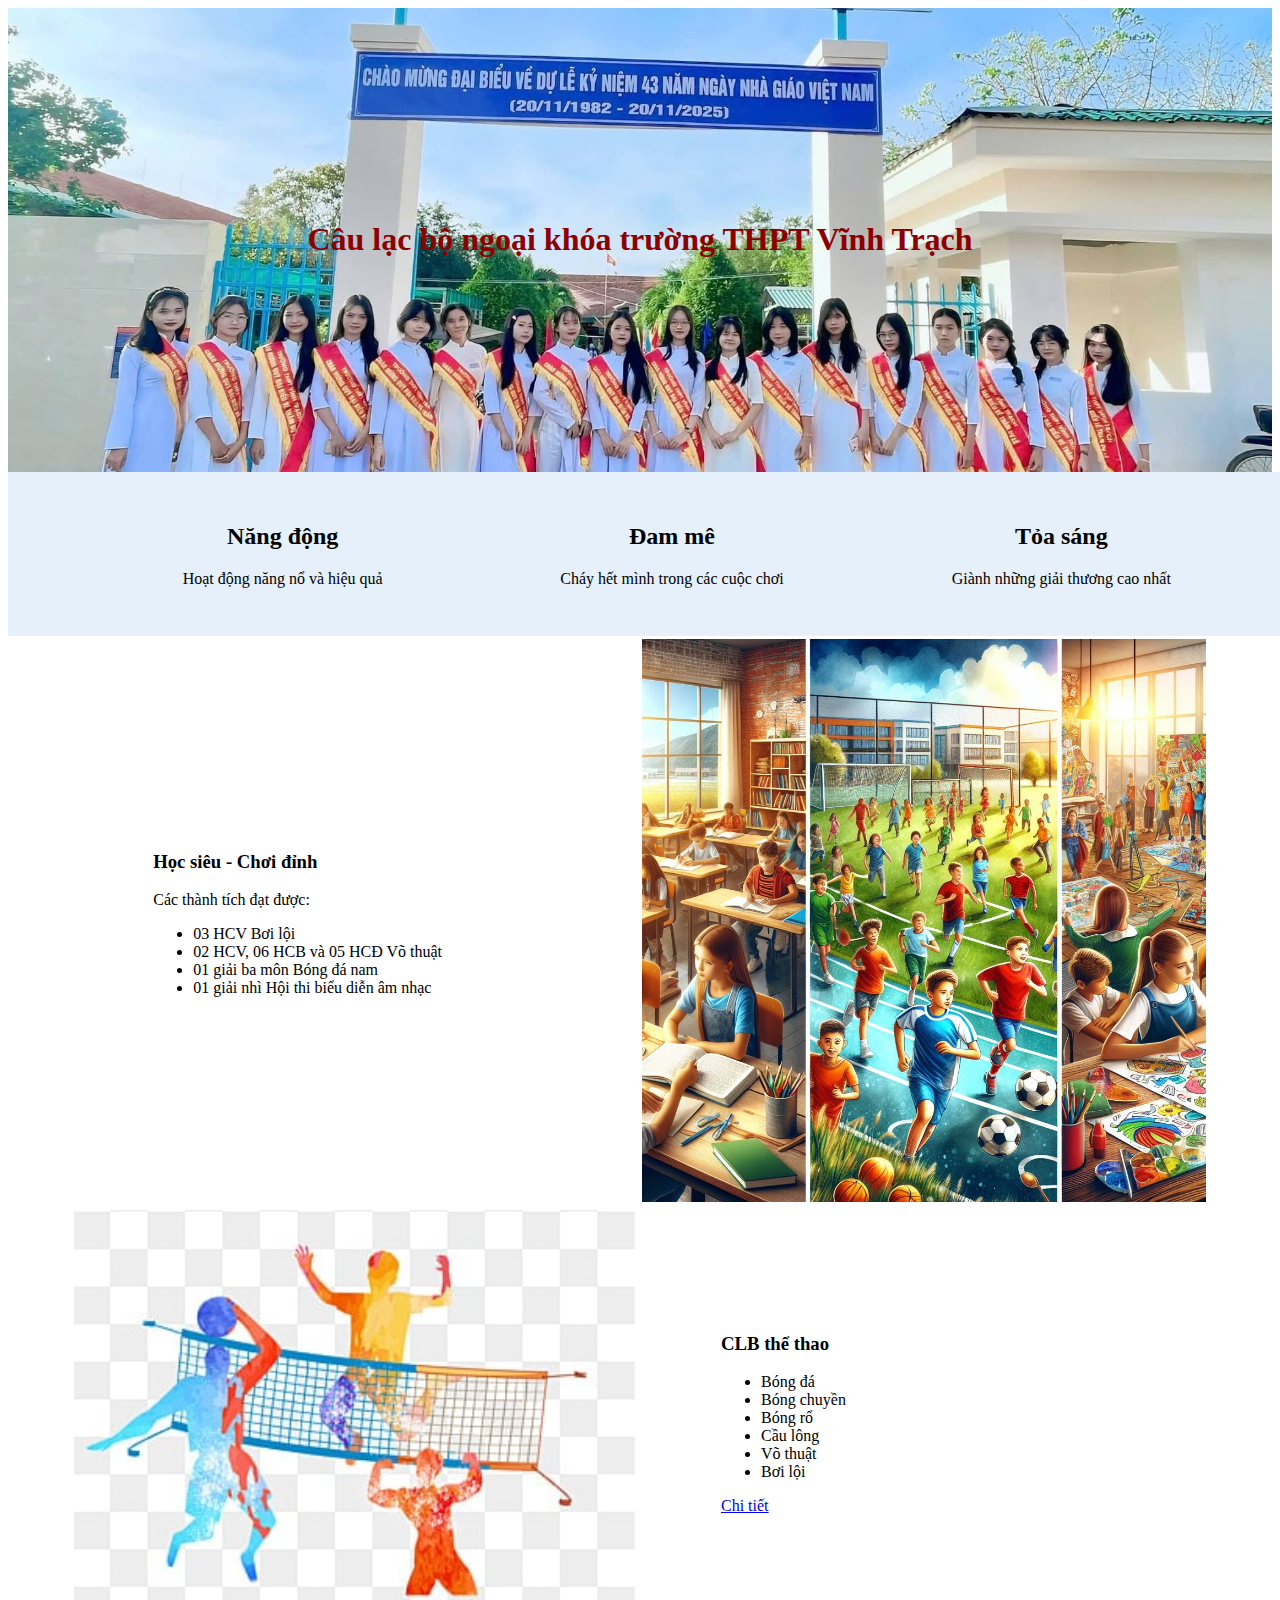
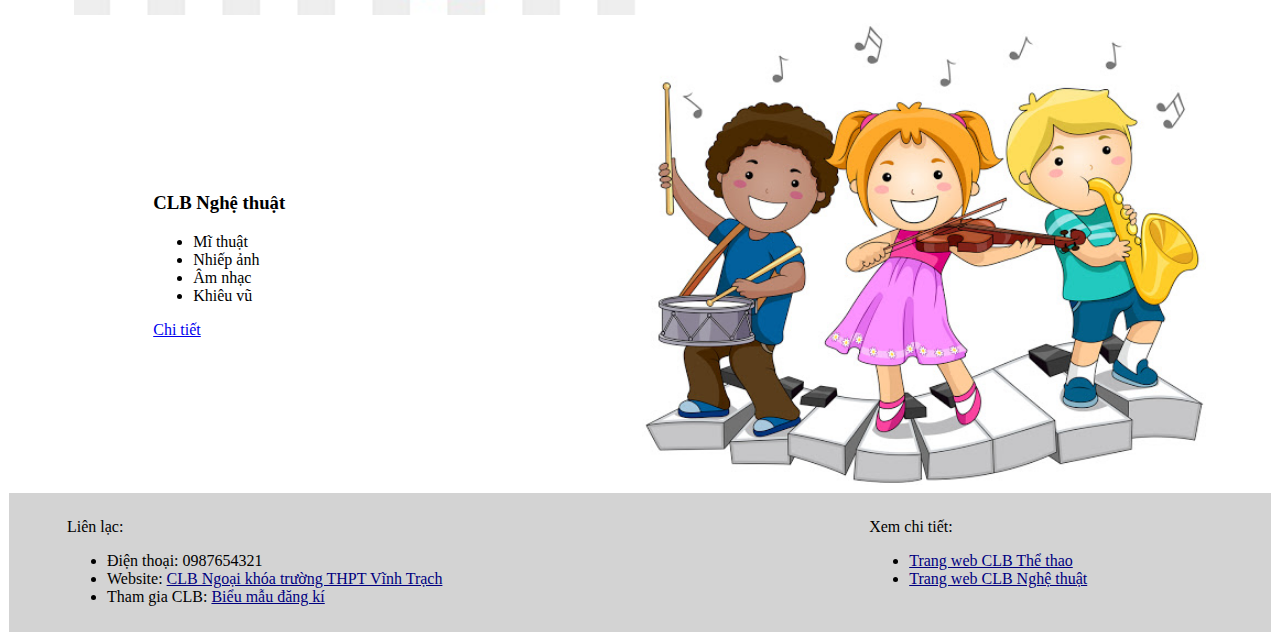
<file: index.html>
<!DOCTYPE html>
<html>
<head>
	<meta charset="utf-8">
	<meta name="viewport" content="width=device-width, initial-scale=1">
	<title> </title>
	<link rel="stylesheet" type="text/css" href="styles.css">
</head>
<body>
<header>
	<div class="banner">
		<h1>Câu lạc bộ ngoại khóa trường THPT Vĩnh Trạch</h1>
	</div>
	<div class="slogan">
		<div class="row">
			<div id="b3a" class="block_3">
				<h2>Năng động</h2>
				<p>Hoạt động năng nổ và hiệu quả</p>
			</div>
			<div id="b3b" class="block_3">
				<h2>Đam mê</h2>
				<p>Cháy hết mình trong các cuộc chơi</p>
			</div>
			<div id="b3c"class="block_3">
				<h2>Tỏa sáng</h2>
				<p>Giành những giải thương cao nhất</p>
			</div>	
		</div>
	</div>
</header>
<table>
	<tr>
		<td class="cell_text">
			<h3>Học siêu - Chơi đỉnh</h3>
			<p>Các thành tích đạt được:</p>
			<ul>
				<li>03 HCV Bơi lội</li>
				<li>02 HCV, 06 HCB và 05 HCĐ Võ thuật</li>
				<li>01 giải ba môn Bóng đá nam</li>
				<li>01 giải nhì Hội thi biểu diễn âm nhạc</li>
			</ul>
		</td>
		<td class="cell_img"><img src="images/cac_clb.png" class="img"></td>
	</tr>
	<tr>
		<td class="cell_img"><img src="images/bong_chuyen.png" alt="Câu lạc bộ thể thao" class="img"></td>
		<td class="cell_text">
			<h3>CLB thể thao</h3>
			<ul>
				<li>Bóng đá</li>
				<li>Bóng chuyền</li>
				<li>Bóng rổ</li>
				<li>Cầu lông</li>
				<li>Võ thuật</li>
				<li>Bơi lội</li>
			</ul>
			<a href="the_thao.html">Chi tiết</a>
		</td>
	</tr>
	<tr>
		<td class="cell_text">
		<h3>CLB Nghệ thuật</h3>
			<ul>
				<li>Mĩ thuật</li>
				<li>Nhiếp ảnh</li>
				<li>Âm nhạc</li>
				<li>Khiêu vũ</li>
			</ul>
			<a href="nghe_thuat.html">Chi tiết</a>
		</td>
		<td class="cell_img"><img src="images/am_nhac.png" alt="Câu lạc bộ nghệ thuật" class="img"></td>
	</tr>
</table>
<footer>
	<div class="row">
		<div style="width: 60%;">
			<p>Liên lạc:</p>
			<ul>
				<li>Điện thoại: 0987654321</li>
				<li>Website: <a href="index.html" class="link">CLB Ngoại khóa trường THPT Vĩnh Trạch </a></li>
				<li>Tham gia CLB: <a href="dang_ki.html" class="link">Biểu mẫu đăng kí</a></li>
			</ul>
		</div>
		<div style="width: 10%;"></div>
		<div style="width: 30%;">
		<p>Xem chi tiết:</p>
			<ul>
				<li><a href="the_thao.html" class="link">Trang web CLB Thể thao</a></li>
				<li><a href="nghe_thuat.html" class="link">Trang web CLB Nghệ thuật</a></li>
			</ul>
		</div>
	</div>
</footer>
</body>
</html>
</file>
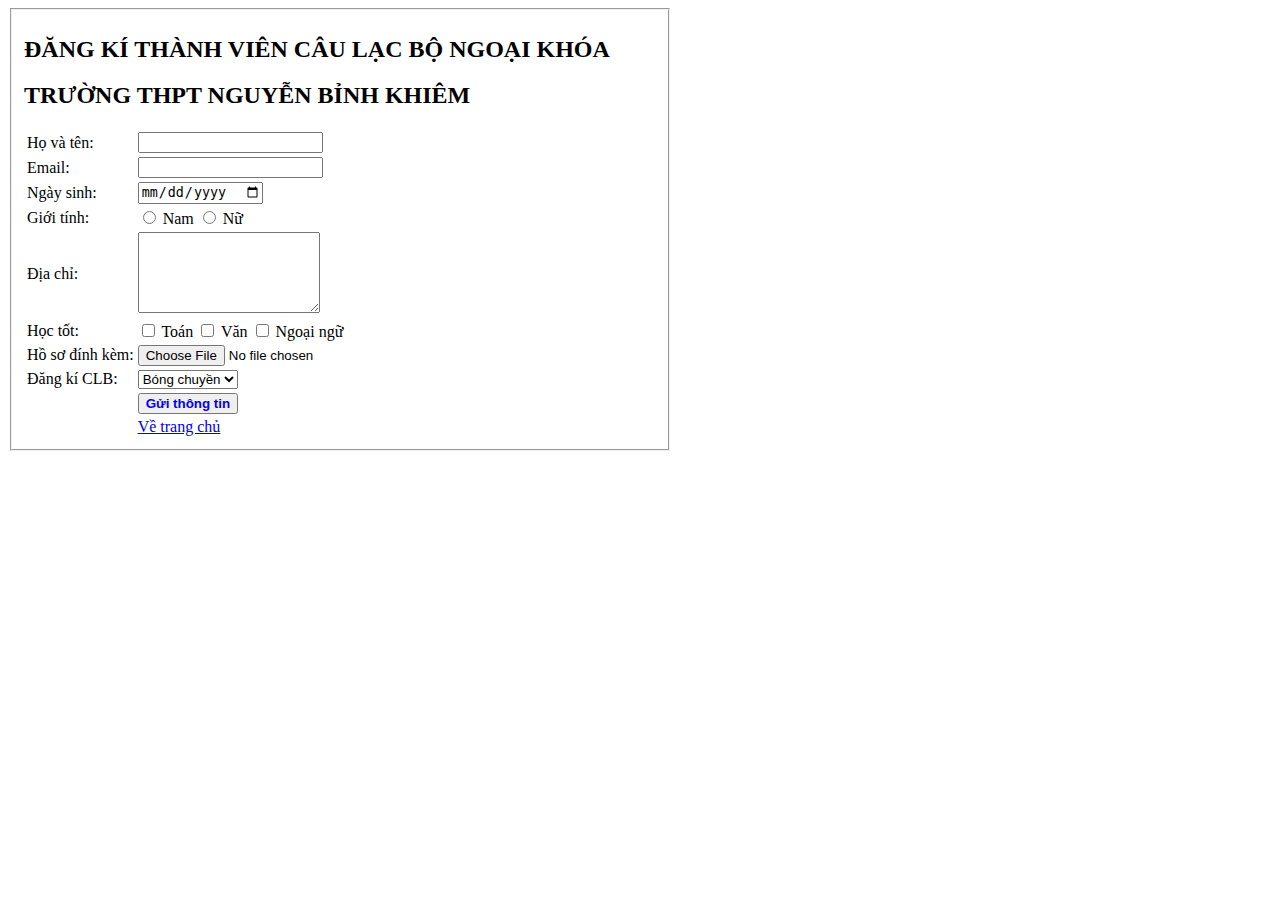
<file: dang_ki.html>
<!DOCTYPE html>
<html>
<head>
	<meta charset="utf-8">
	<meta name="viewport" content="width=device-width, initial-scale=1">
	<title></title>
</head>
<body>
	
<form>
	<fieldset style="width: 50%;">
		<h2>ĐĂNG KÍ THÀNH VIÊN CÂU LẠC BỘ NGOẠI KHÓA</h2>
		<h2>TRƯỜNG THPT NGUYỄN BỈNH KHIÊM</h2>
		<table>
			<tr>
				<td><label for="hoten">Họ và tên:</label></td>
				<td><input id="hoten" type="text"></td>
			</tr>
			<tr>
				<td><label for="email">Email:</label></td>
				<td><input id="email" type="email"></td>
			</tr>
			<tr>			
				<td><label for="ngaysinh">Ngày sinh:</label></td>
				<td><input id="ngaysinh" type="date"></td>
			</tr>
			<tr>
				<td><label>Giới tính:</label></td>
				<td>
				<input id="nam" type="radio" name="gioitinh" value="nam">
				<label for="nam">Nam</label>
				<input id="nu" type="radio" name="gioitinh" value="nu">
				<label for="nu">Nữ</label>
				</td>
			</tr>
			<tr>			
				<td><label for="diachi">Địa chỉ:</label></td>
				<td><textarea id="diachi" name="diachi" rows="5" cols="20">
					</textarea>
				</td>
			</tr>
				<td><label>Học tốt:</label></td>
				<td>
				<input type="checkbox" id="toan" name="monthi" value="toan">
				<label for="toan">Toán</label>
				<input type="checkbox" id="van" name="monthi" value="van">
				<label for="van">Văn</label>
				<input type="checkbox" id="ngoaingu" name="monthi" value="ngoaingu">
				<label for="ngoaingu">Ngoại ngữ</label></td>
			</tr>
			<tr>			
				<td><label for="hoso">Hồ sơ đính kèm:</label></td>
				<td><input id="hoso" type="file"></td>
			</tr>
			<tr>
				<td><label for="dk">Đăng kí CLB:</label></td>
				<td><select id="dk" name="dk">
					<option value="bc">Bóng chuyền</option>
					<option value="bd">Bóng đá</option>				
					<option value="br">Bóng rổ</option>
					<option value="bl">Bơi lội</option>
					<option value="cl">Cầu lông</option>
					<option value="vt">Võ thuật</option>				
					<option value="an">Âm nhạc</option>
					<option value="kv">Khiêu vũ</option>
					<option value="mt">Mĩ thuật</option>
					<option value="na">Nhiếp ảnh</option>
				</select>
				</td>
			</tr>
			<tr><td></td>
				<td ><button style="color: blue; font-weight: bold;" type="submit">Gửi thông tin</button></td>
			</tr>
			<tr><td></td>
				<td ><a href="index.html" class="link">Về trang chủ </a></td>
			</tr>
			
		</table>
	</fieldset>
</form>
</body>
</html>
</file>
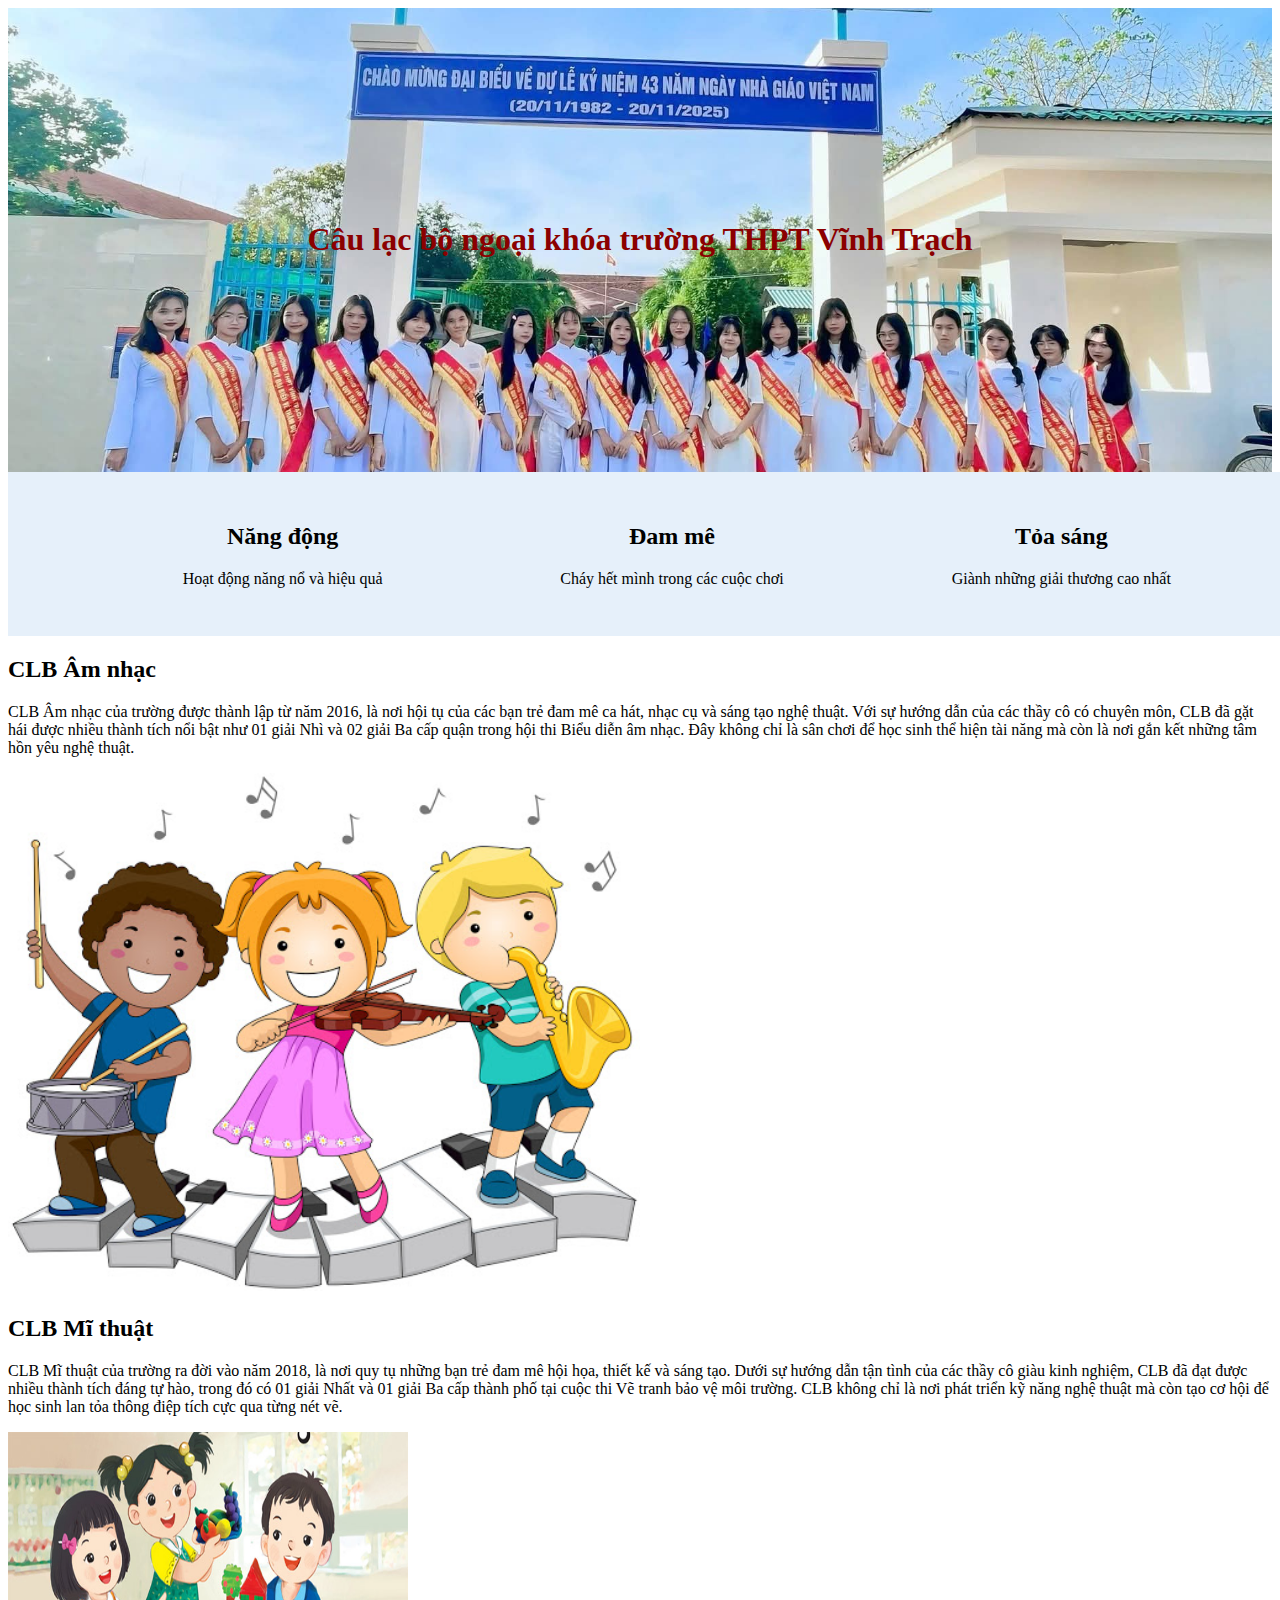
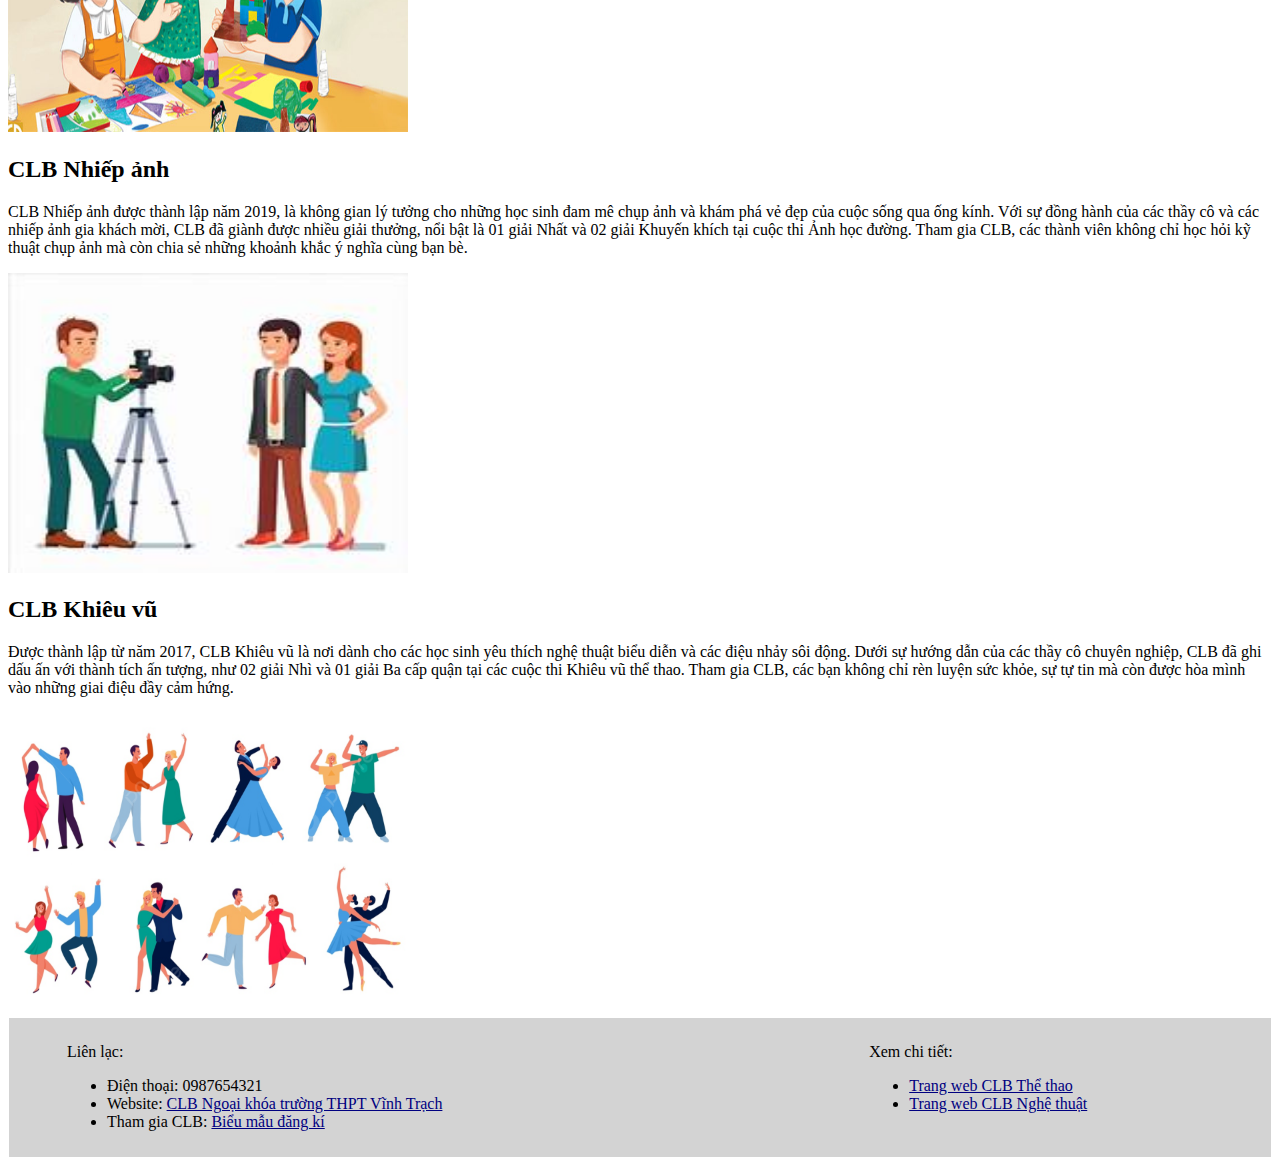
<file: nghe_thuat.html>
<!DOCTYPE html>
<html>
<head>
	<meta charset="utf-8">
	<meta name="viewport" content="width=device-width, initial-scale=1">
	<title> </title>
	<link rel="stylesheet" type="text/css" href="styles.css">
</head>
<body>
<header>
	<div class="banner">
		<h1>Câu lạc bộ ngoại khóa trường THPT Vĩnh Trạch</h1>
	</div>
	<div class="slogan">
		<div class="row">
			<div id="b3a" class="block_3">
				<h2>Năng động</h2>
				<p>Hoạt động năng nổ và hiệu quả</p>
			</div>
			<div id="b3b" class="block_3">
				<h2>Đam mê</h2>
				<p>Cháy hết mình trong các cuộc chơi</p>
			</div>
			<div id="b3c" class="block_3">
				<h2>Tỏa sáng</h2>
				<p>Giành những giải thương cao nhất</p>
			</div>	
		</div>
	</div>
</header>

	<h2>CLB Âm nhạc</h2>
	<p>CLB Âm nhạc của trường được thành lập từ năm 2016, là nơi hội tụ của các bạn trẻ đam mê ca hát, nhạc cụ và sáng tạo nghệ thuật. Với sự hướng dẫn của các thầy cô có chuyên môn, CLB đã gặt hái được nhiều thành tích nổi bật như 01 giải Nhì và 02 giải Ba cấp quận trong hội thi Biểu diễn âm nhạc. Đây không chỉ là sân chơi để học sinh thể hiện tài năng mà còn là nơi gắn kết những tâm hồn yêu nghệ thuật.</p>
	<img src="images/am_nhac.png" alt="Ảnh minh họa" class="img_tv">
	<h2>CLB Mĩ thuật</h2>
	<p>CLB Mĩ thuật của trường ra đời vào năm 2018, là nơi quy tụ những bạn trẻ đam mê hội họa, thiết kế và sáng tạo. Dưới sự hướng dẫn tận tình của các thầy cô giàu kinh nghiệm, CLB đã đạt được nhiều thành tích đáng tự hào, trong đó có 01 giải Nhất và 01 giải Ba cấp thành phố tại cuộc thi Vẽ tranh bảo vệ môi trường. CLB không chỉ là nơi phát triển kỹ năng nghệ thuật mà còn tạo cơ hội để học sinh lan tỏa thông điệp tích cực qua từng nét vẽ.</p>
	<img src="images/mi_thuat.png" alt="Ảnh minh họa" style="width:400px;height: 300px;">
	<h2>CLB Nhiếp ảnh</h2>
	<p>CLB Nhiếp ảnh được thành lập năm 2019, là không gian lý tưởng cho những học sinh đam mê chụp ảnh và khám phá vẻ đẹp của cuộc sống qua ống kính. Với sự đồng hành của các thầy cô và các nhiếp ảnh gia khách mời, CLB đã giành được nhiều giải thưởng, nổi bật là 01 giải Nhất và 02 giải Khuyến khích tại cuộc thi Ảnh học đường. Tham gia CLB, các thành viên không chỉ học hỏi kỹ thuật chụp ảnh mà còn chia sẻ những khoảnh khắc ý nghĩa cùng bạn bè.</p>
	<img src="images/nhiep_anh.png" alt="Ảnh minh họa" style="width:400px;height: 300px;">
	<h2>CLB Khiêu vũ</h2>
	<p>Được thành lập từ năm 2017, CLB Khiêu vũ là nơi dành cho các học sinh yêu thích nghệ thuật biểu diễn và các điệu nhảy sôi động. Dưới sự hướng dẫn của các thầy cô chuyên nghiệp, CLB đã ghi dấu ấn với thành tích ấn tượng, như 02 giải Nhì và 01 giải Ba cấp quận tại các cuộc thi Khiêu vũ thể thao. Tham gia CLB, các bạn không chỉ rèn luyện sức khỏe, sự tự tin mà còn được hòa mình vào những giai điệu đầy cảm hứng.</p>
	<img src="images/khieu_vu.png" alt="Ảnh minh họa" style="width:400px;height: 300px;">
<footer>
	<div class="row">
		<div style="width: 60%;">
			<p>Liên lạc:</p>
			<ul>
				<li>Điện thoại: 0987654321</li>
				<li>Website: <a href="index.html" class="link">CLB Ngoại khóa trường THPT Vĩnh Trạch </a></li>
				<li>Tham gia CLB: <a href="dang_ki.html" class="link">Biểu mẫu đăng kí</a></li>
			</ul>
		</div>
		<div style="width: 10%;"></div>
		<div style="width: 30%;">
		<p>Xem chi tiết:</p>
			<ul>
				<li><a href="the_thao.html" class="link">Trang web CLB Thể thao</a></li>
				<li><a href="nghe_thuat.html" class="link">Trang web CLB Nghệ thuật</a></li>
			</ul>
		</div>
	</div>
</footer>
</body>
</html>
</file>
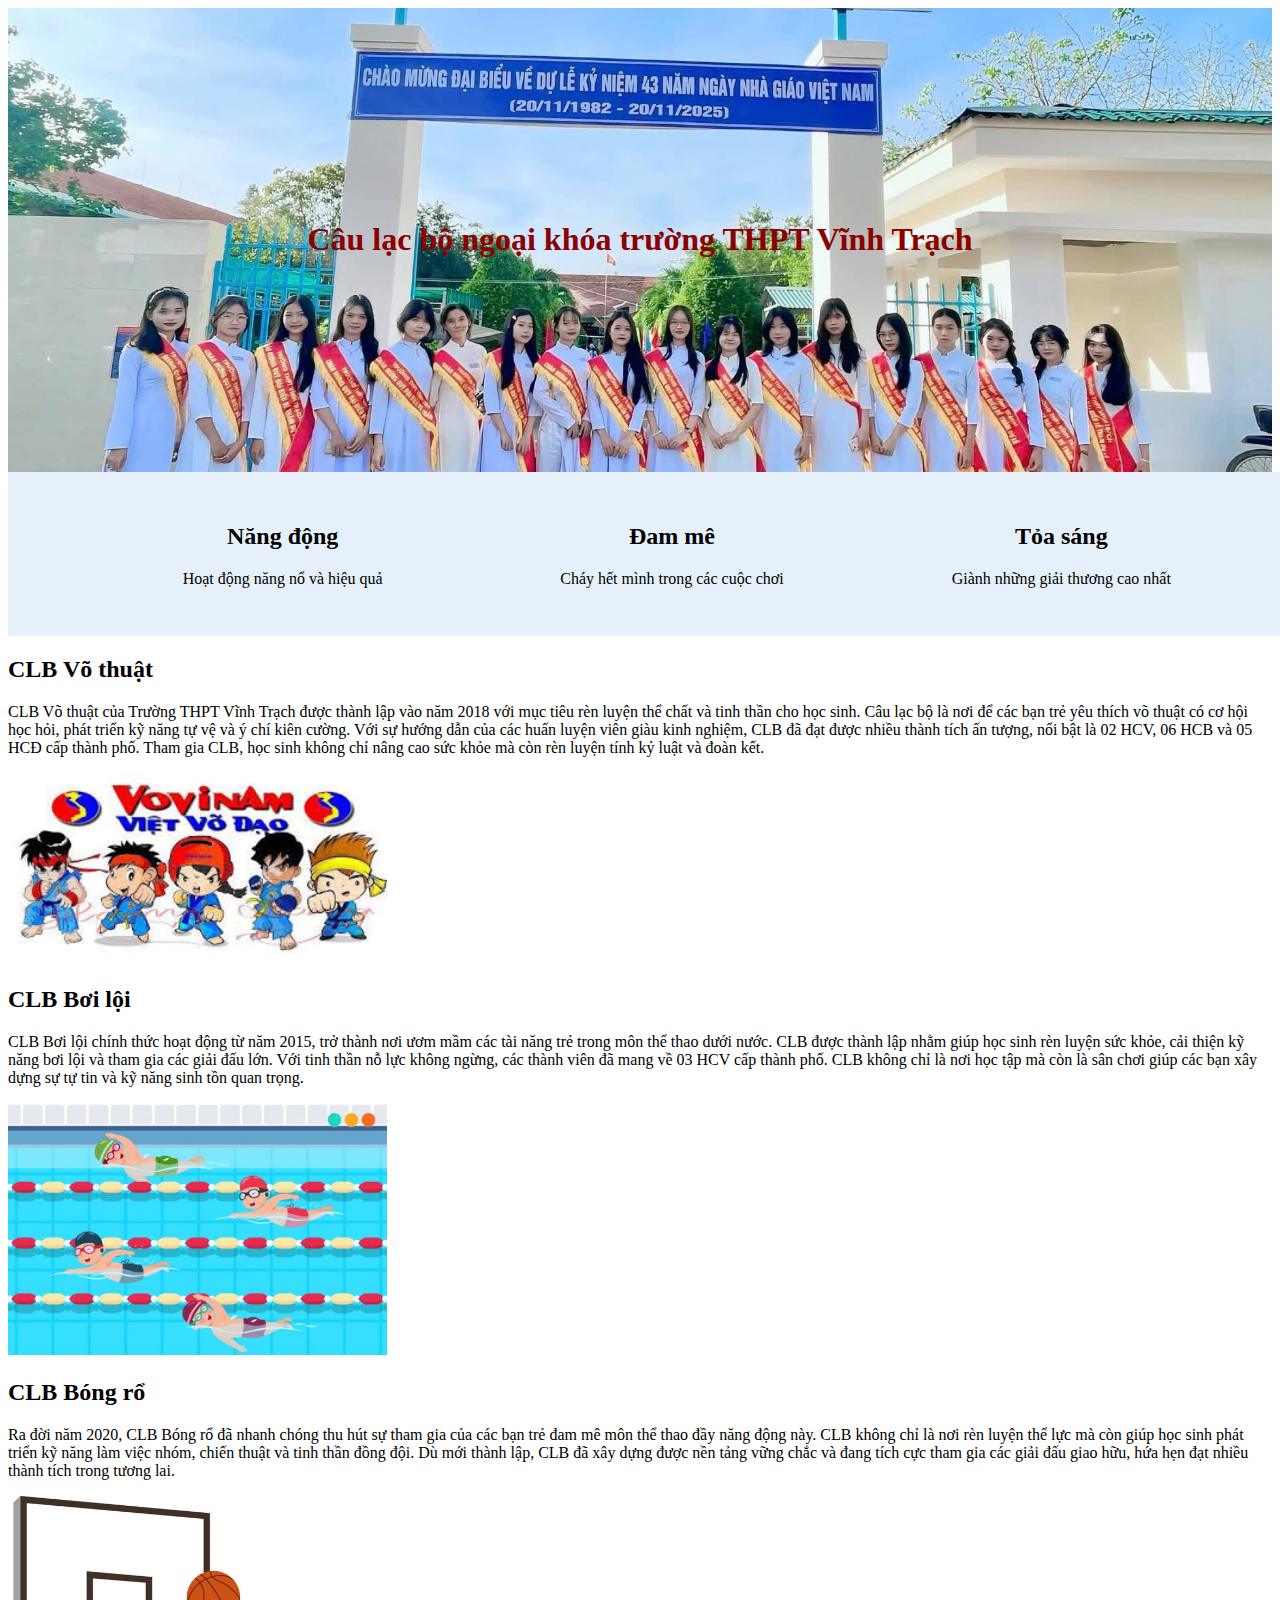
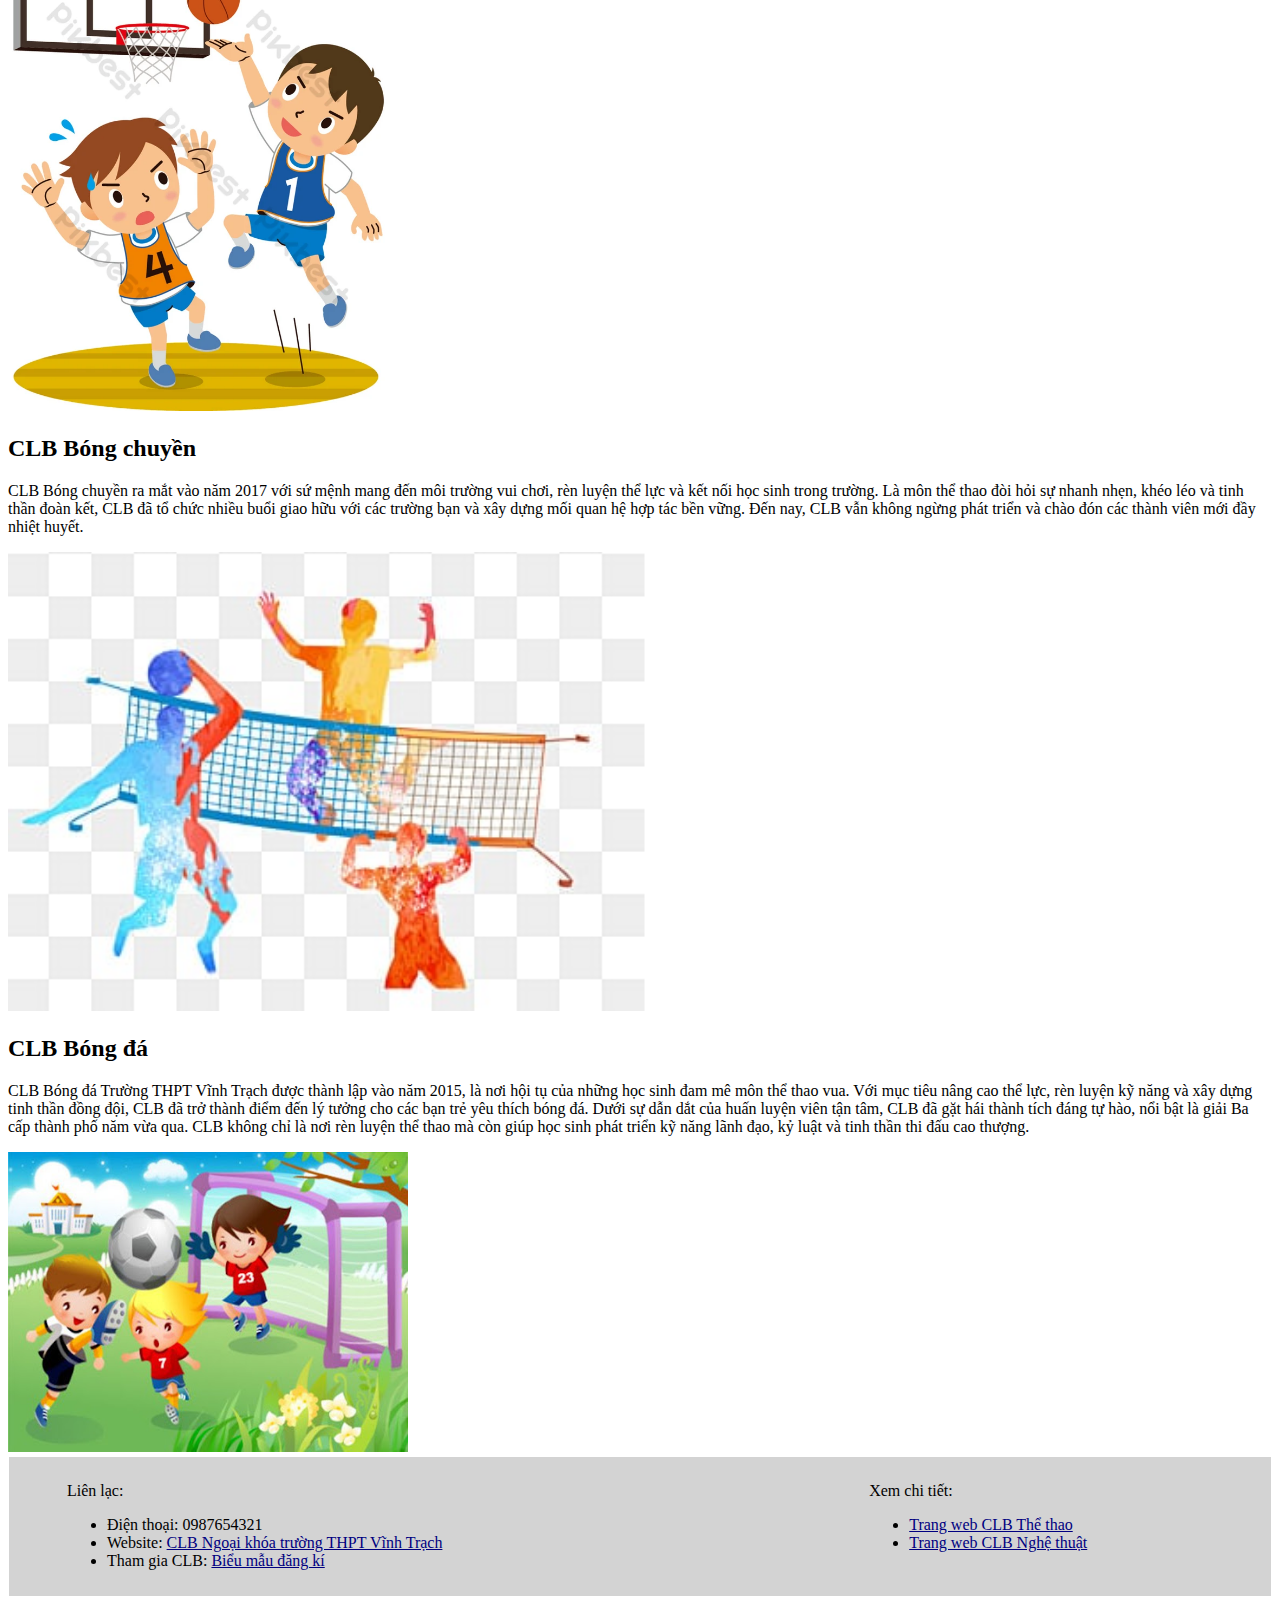
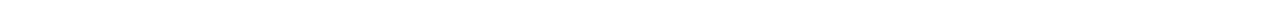
<file: the_thao.html>
<!DOCTYPE html>
<html>
<head>
	<meta charset="utf-8">
	<meta name="viewport" content="width=device-width, initial-scale=1">
	<title> </title>
	<link rel="stylesheet" type="text/css" href="styles.css">
</head>
<body>
<header>
	<div class="banner">
		<h1>Câu lạc bộ ngoại khóa trường THPT Vĩnh Trạch</h1>
	</div>
	<div class="slogan">
		<div class="row">
			<div id="b3a" class="block_3">
				<h2>Năng động</h2>
				<p>Hoạt động năng nổ và hiệu quả</p>
			</div>
			<div id="b3b" class="block_3">
				<h2>Đam mê</h2>
				<p>Cháy hết mình trong các cuộc chơi</p>
			</div>
			<div id="b3c" class="block_3">
				<h2>Tỏa sáng</h2>
				<p>Giành những giải thương cao nhất</p>
			</div>	
		</div>
	</div>
</header>
	<h2>CLB Võ thuật</h2>
	<p>CLB Võ thuật của Trường THPT Vĩnh Trạch được thành lập vào năm 2018 với mục tiêu rèn luyện thể chất và tinh thần cho học sinh. Câu lạc bộ là nơi để các bạn trẻ yêu thích võ thuật có cơ hội học hỏi, phát triển kỹ năng tự vệ và ý chí kiên cường. Với sự hướng dẫn của các huấn luyện viên giàu kinh nghiệm, CLB đã đạt được nhiều thành tích ấn tượng, nổi bật là 02 HCV, 06 HCB và 05 HCĐ cấp thành phố. Tham gia CLB, học sinh không chỉ nâng cao sức khỏe mà còn rèn luyện tính kỷ luật và đoàn kết.</p>
	<img src="images/vovinam.png"alt="Ảnh minh họa" style="width:30%;height: auto;">
	<h2>CLB Bơi lội</h2>
	<p>CLB Bơi lội chính thức hoạt động từ năm 2015, trở thành nơi ươm mầm các tài năng trẻ trong môn thể thao dưới nước. CLB được thành lập nhằm giúp học sinh rèn luyện sức khỏe, cải thiện kỹ năng bơi lội và tham gia các giải đấu lớn. Với tinh thần nỗ lực không ngừng, các thành viên đã mang về 03 HCV cấp thành phố. CLB không chỉ là nơi học tập mà còn là sân chơi giúp các bạn xây dựng sự tự tin và kỹ năng sinh tồn quan trọng.</p>
	<img src="images/boi_loi.png" alt="Ảnh minh họa" style="width:30%;height: auto;">
	<h2>CLB Bóng rổ</h2>
	<p>Ra đời năm 2020, CLB Bóng rổ đã nhanh chóng thu hút sự tham gia của các bạn trẻ đam mê môn thể thao đầy năng động này. CLB không chỉ là nơi rèn luyện thể lực mà còn giúp học sinh phát triển kỹ năng làm việc nhóm, chiến thuật và tinh thần đồng đội. Dù mới thành lập, CLB đã xây dựng được nền tảng vững chắc và đang tích cực tham gia các giải đấu giao hữu, hứa hẹn đạt nhiều thành tích trong tương lai.</p>
	<img src="images/bong_ro.png" alt="Ảnh minh họa" style="width:30%;height: auto;">
	<h2>CLB Bóng chuyền</h2>
	<p>CLB Bóng chuyền ra mắt vào năm 2017 với sứ mệnh mang đến môi trường vui chơi, rèn luyện thể lực và kết nối học sinh trong trường. Là môn thể thao đòi hỏi sự nhanh nhẹn, khéo léo và tinh thần đoàn kết, CLB đã tổ chức nhiều buổi giao hữu với các trường bạn và xây dựng mối quan hệ hợp tác bền vững. Đến nay, CLB vẫn không ngừng phát triển và chào đón các thành viên mới đầy nhiệt huyết.</p>
	<img src="images/bong_chuyen.png" alt="Ảnh minh họa" style="width:50vw;height: auto;">
	<h2>CLB Bóng đá</h2>
	<p>CLB Bóng đá Trường THPT Vĩnh Trạch được thành lập vào năm 2015, là nơi hội tụ của những học sinh đam mê môn thể thao vua. Với mục tiêu nâng cao thể lực, rèn luyện kỹ năng và xây dựng tinh thần đồng đội, CLB đã trở thành điểm đến lý tưởng cho các bạn trẻ yêu thích bóng đá. Dưới sự dẫn dắt của huấn luyện viên tận tâm, CLB đã gặt hái thành tích đáng tự hào, nổi bật là giải Ba cấp thành phố năm vừa qua. CLB không chỉ là nơi rèn luyện thể thao mà còn giúp học sinh phát triển kỹ năng lãnh đạo, kỷ luật và tinh thần thi đấu cao thượng.</p>
	<img src="images/bong_da.png" alt="Ảnh minh họa" width="400" height="300">

<footer>
	<div class="row">
		<div style="width: 60%;">
			<p>Liên lạc:</p>
			<ul>
				<li>Điện thoại: 0987654321</li>
				<li>Website: <a href="index.html" class="link">CLB Ngoại khóa trường THPT Vĩnh Trạch </a></li>
				<li>Tham gia CLB: <a href="dang_ki.html" class="link">Biểu mẫu đăng kí</a></li>
			</ul>
		</div>
		<div style="width: 10%;"></div>
		<div style="width: 30%;">
		<p>Xem chi tiết:</p>
			<ul>
				<li><a href="the_thao.html" class="link">Trang web CLB Thể thao</a></li>
				<li><a href="nghe_thuat.html" class="link">Trang web CLB Nghệ thuật</a></li>
			</ul>
		</div>
	</div>
</footer>
</body>
</html>
</file>
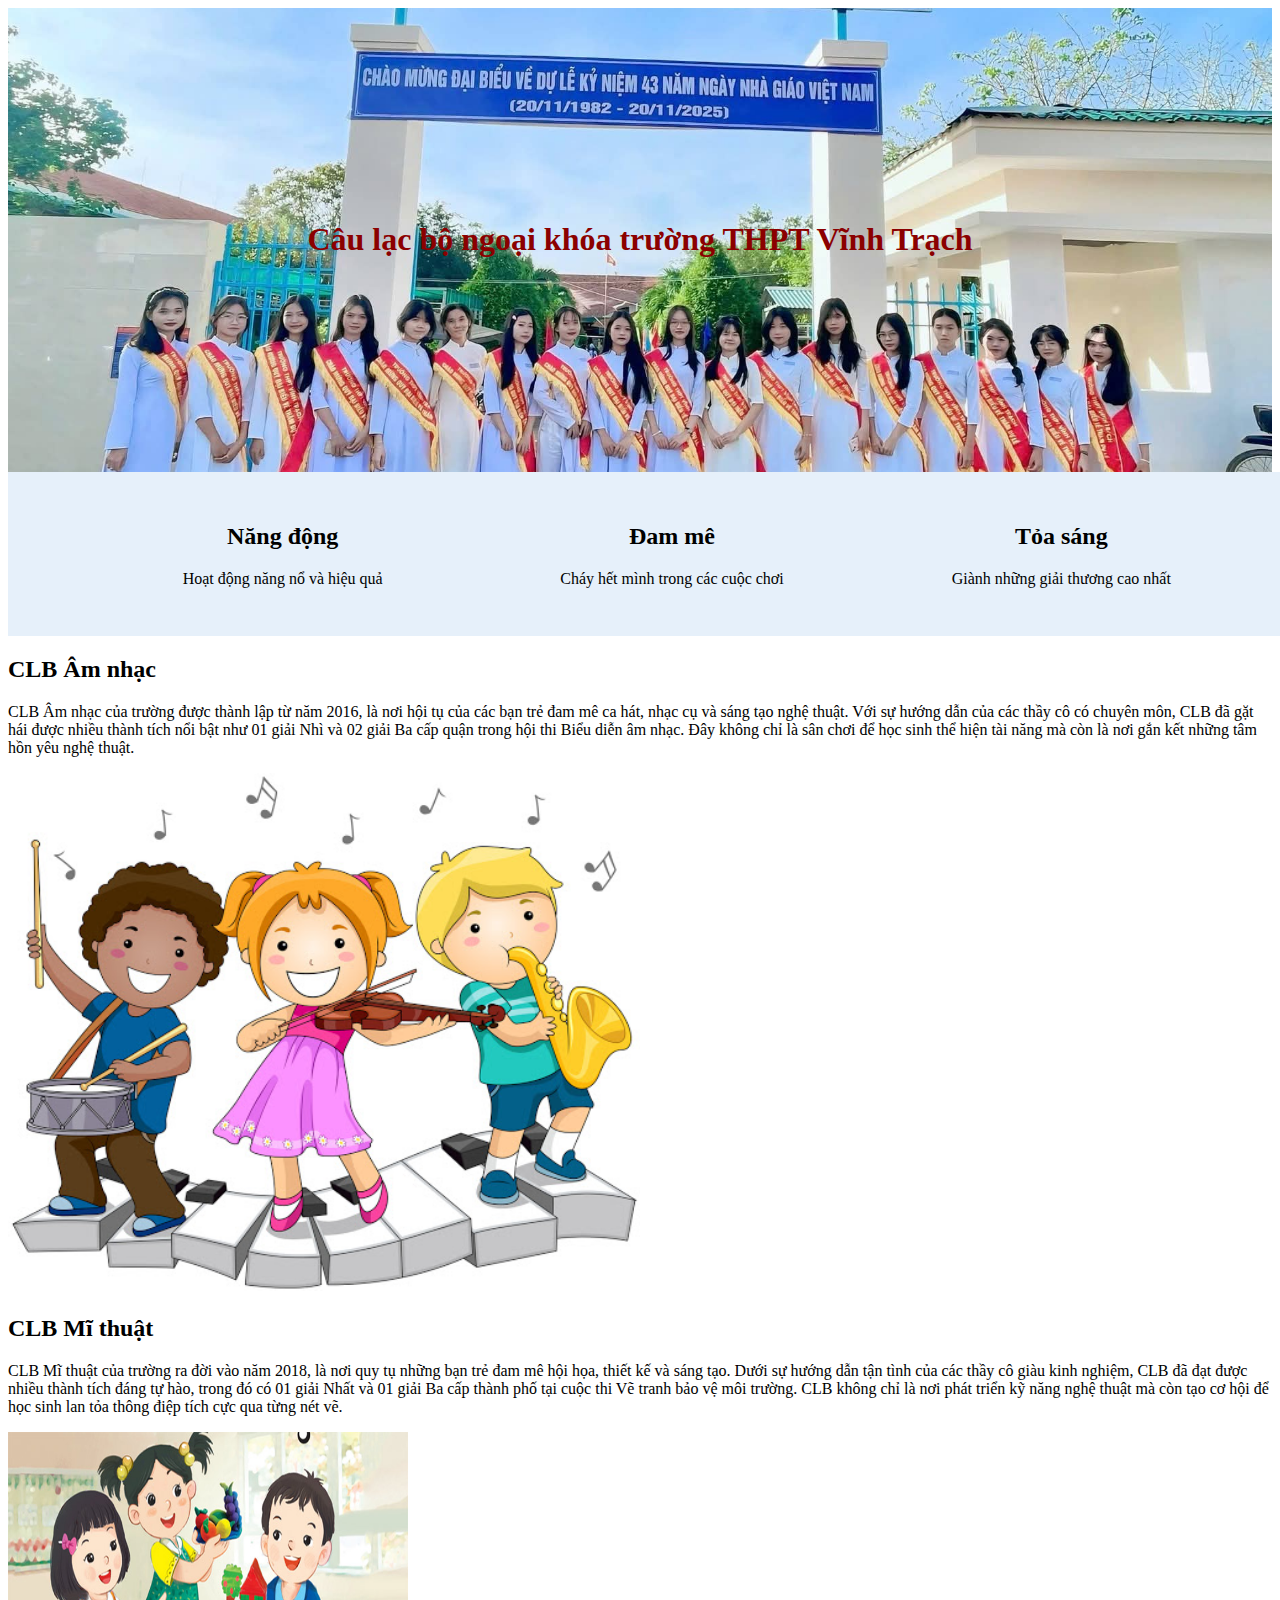
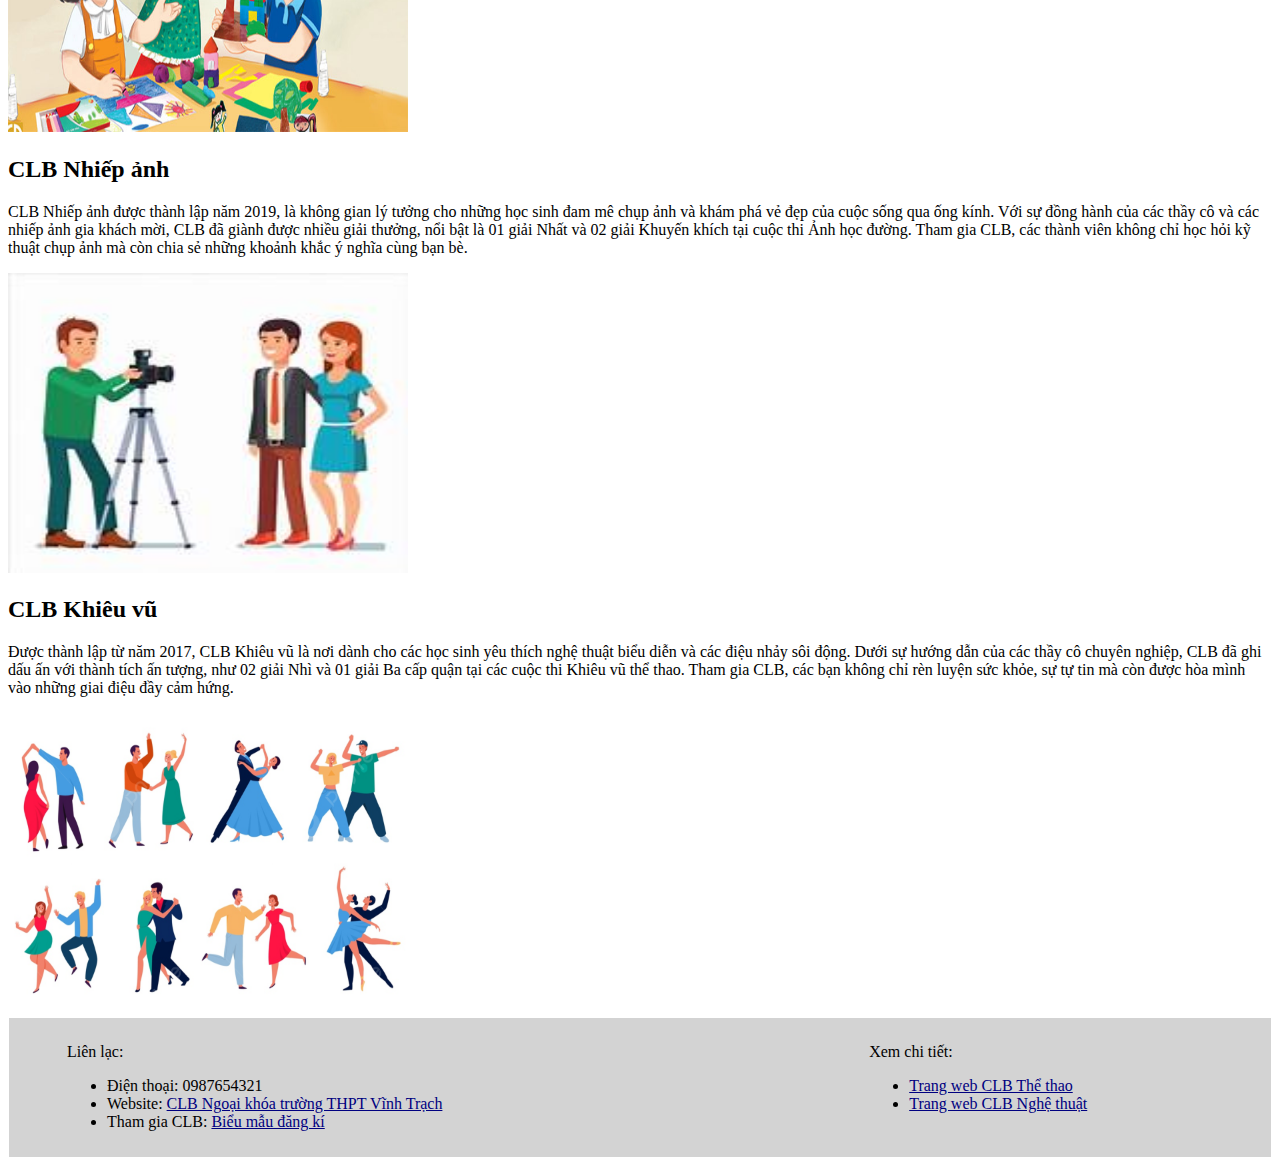
<file: videos.html>
<!DOCTYPE html>
<html>
<head>
	<meta charset="utf-8">
	<meta name="viewport" content="width=device-width, initial-scale=1">
	<title> </title>
	<link rel="stylesheet" type="text/css" href="styles.css">
</head>
<body>
<header>
	<div class="banner">
		<h1>Câu lạc bộ ngoại khóa trường THPT Vĩnh Trạch</h1>
	</div>
	<div class="slogan">
		<div class="row">
			<div id="b3a" class="block_3">
				<h2>Năng động</h2>
				<p>Hoạt động năng nổ và hiệu quả</p>
			</div>
			<div id="b3b" class="block_3">
				<h2>Đam mê</h2>
				<p>Cháy hết mình trong các cuộc chơi</p>
			</div>
			<div id="b3c" class="block_3">
				<h2>Tỏa sáng</h2>
				<p>Giành những giải thương cao nhất</p>
			</div>	
		</div>
	</div>
</header>

	<h2>CLB Âm nhạc</h2>
	<p>CLB Âm nhạc của trường được thành lập từ năm 2016, là nơi hội tụ của các bạn trẻ đam mê ca hát, nhạc cụ và sáng tạo nghệ thuật. Với sự hướng dẫn của các thầy cô có chuyên môn, CLB đã gặt hái được nhiều thành tích nổi bật như 01 giải Nhì và 02 giải Ba cấp quận trong hội thi Biểu diễn âm nhạc. Đây không chỉ là sân chơi để học sinh thể hiện tài năng mà còn là nơi gắn kết những tâm hồn yêu nghệ thuật.</p>
	<img src="images/am_nhac.png" alt="Ảnh minh họa" class="img_tv">
	<h2>CLB Mĩ thuật</h2>
	<p>CLB Mĩ thuật của trường ra đời vào năm 2018, là nơi quy tụ những bạn trẻ đam mê hội họa, thiết kế và sáng tạo. Dưới sự hướng dẫn tận tình của các thầy cô giàu kinh nghiệm, CLB đã đạt được nhiều thành tích đáng tự hào, trong đó có 01 giải Nhất và 01 giải Ba cấp thành phố tại cuộc thi Vẽ tranh bảo vệ môi trường. CLB không chỉ là nơi phát triển kỹ năng nghệ thuật mà còn tạo cơ hội để học sinh lan tỏa thông điệp tích cực qua từng nét vẽ.</p>
	<img src="images/mi_thuat.png" alt="Ảnh minh họa" style="width:400px;height: 300px;">
	<h2>CLB Nhiếp ảnh</h2>
	<p>CLB Nhiếp ảnh được thành lập năm 2019, là không gian lý tưởng cho những học sinh đam mê chụp ảnh và khám phá vẻ đẹp của cuộc sống qua ống kính. Với sự đồng hành của các thầy cô và các nhiếp ảnh gia khách mời, CLB đã giành được nhiều giải thưởng, nổi bật là 01 giải Nhất và 02 giải Khuyến khích tại cuộc thi Ảnh học đường. Tham gia CLB, các thành viên không chỉ học hỏi kỹ thuật chụp ảnh mà còn chia sẻ những khoảnh khắc ý nghĩa cùng bạn bè.</p>
	<img src="images/nhiep_anh.png" alt="Ảnh minh họa" style="width:400px;height: 300px;">
	<h2>CLB Khiêu vũ</h2>
	<p>Được thành lập từ năm 2017, CLB Khiêu vũ là nơi dành cho các học sinh yêu thích nghệ thuật biểu diễn và các điệu nhảy sôi động. Dưới sự hướng dẫn của các thầy cô chuyên nghiệp, CLB đã ghi dấu ấn với thành tích ấn tượng, như 02 giải Nhì và 01 giải Ba cấp quận tại các cuộc thi Khiêu vũ thể thao. Tham gia CLB, các bạn không chỉ rèn luyện sức khỏe, sự tự tin mà còn được hòa mình vào những giai điệu đầy cảm hứng.</p>
	<img src="images/khieu_vu.png" alt="Ảnh minh họa" style="width:400px;height: 300px;">
<footer>
	<div class="row">
		<div style="width: 60%;">
			<p>Liên lạc:</p>
			<ul>
				<li>Điện thoại: 0987654321</li>
				<li>Website: <a href="index.html" class="link">CLB Ngoại khóa trường THPT Vĩnh Trạch </a></li>
				<li>Tham gia CLB: <a href="dang_ki.html" class="link">Biểu mẫu đăng kí</a></li>
			</ul>
		</div>
		<div style="width: 10%;"></div>
		<div style="width: 30%;">
		<p>Xem chi tiết:</p>
			<ul>
				<li><a href="the_thao.html" class="link">Trang web CLB Thể thao</a></li>
				<li><a href="nghe_thuat.html" class="link">Trang web CLB Nghệ thuật</a></li>
			</ul>
		</div>
	</div>
</footer>
</body>

</html>
</file>
<file: styles.css>
.banner {
    background: url("images/banner.png") no-repeat center center;
    background-size: cover; /*Hình ảnh có thể bị cắt để lấp đầy toàn bộ phần tử*/
    padding-top: 12rem;
    padding-bottom: 12rem;
    text-align: center !important;
    color: darkred; !important;
}
.slogan {
    background-color: rgb(230, 240, 250) !important;
    text-align: center !important;
 	width: 100%;
    padding-right: 2rem;
    padding-left: 2rem;
    padding-top: 2rem;
    padding-bottom: 2rem;
}
.slogan-h2{
    font-size: 120%;
}
.row {
    display: flex;
    flex-wrap: wrap;
    margin-top: -1px;  
    max-width: 100%;
    padding-right: 3rem;
    padding-left: 3rem;
}
.block_3 {
    flex: 0 0 auto;
    width: 33.33333%;
}
div#b3a:hover{
    font-size: 120%;
    color: red;
}
div#b3b:hover{
    font-size: 120%;
    color: red;
}
div#b3c:hover{
    font-size: 120%;
    color: red;
}
table
{
	width: 90%;
	margin: 0 auto;
}
.cell_img {
	width: 50%;
}
.cell_text {
	width: 50%; padding-left: 5rem;
}
.img {
	width: 100%; 
	height: 100%;
}
.img_tv {
    width: 50%; 
    height: 50%;
    /*text-align: center;*/
    margin: 0 auto;
}
.menu {
	font-size:120%; 
	text-decoration: none;
}
.cell {
	text-align: justify; 
	padding: 1.5em;
}
footer {
	background-color: lightgrey; 
	margin: 1px; 
	padding: 10px;
}
.link {
	color: navy; 
	text-align: left;
}
a:hover{
    color: magenta;
}
</file>
